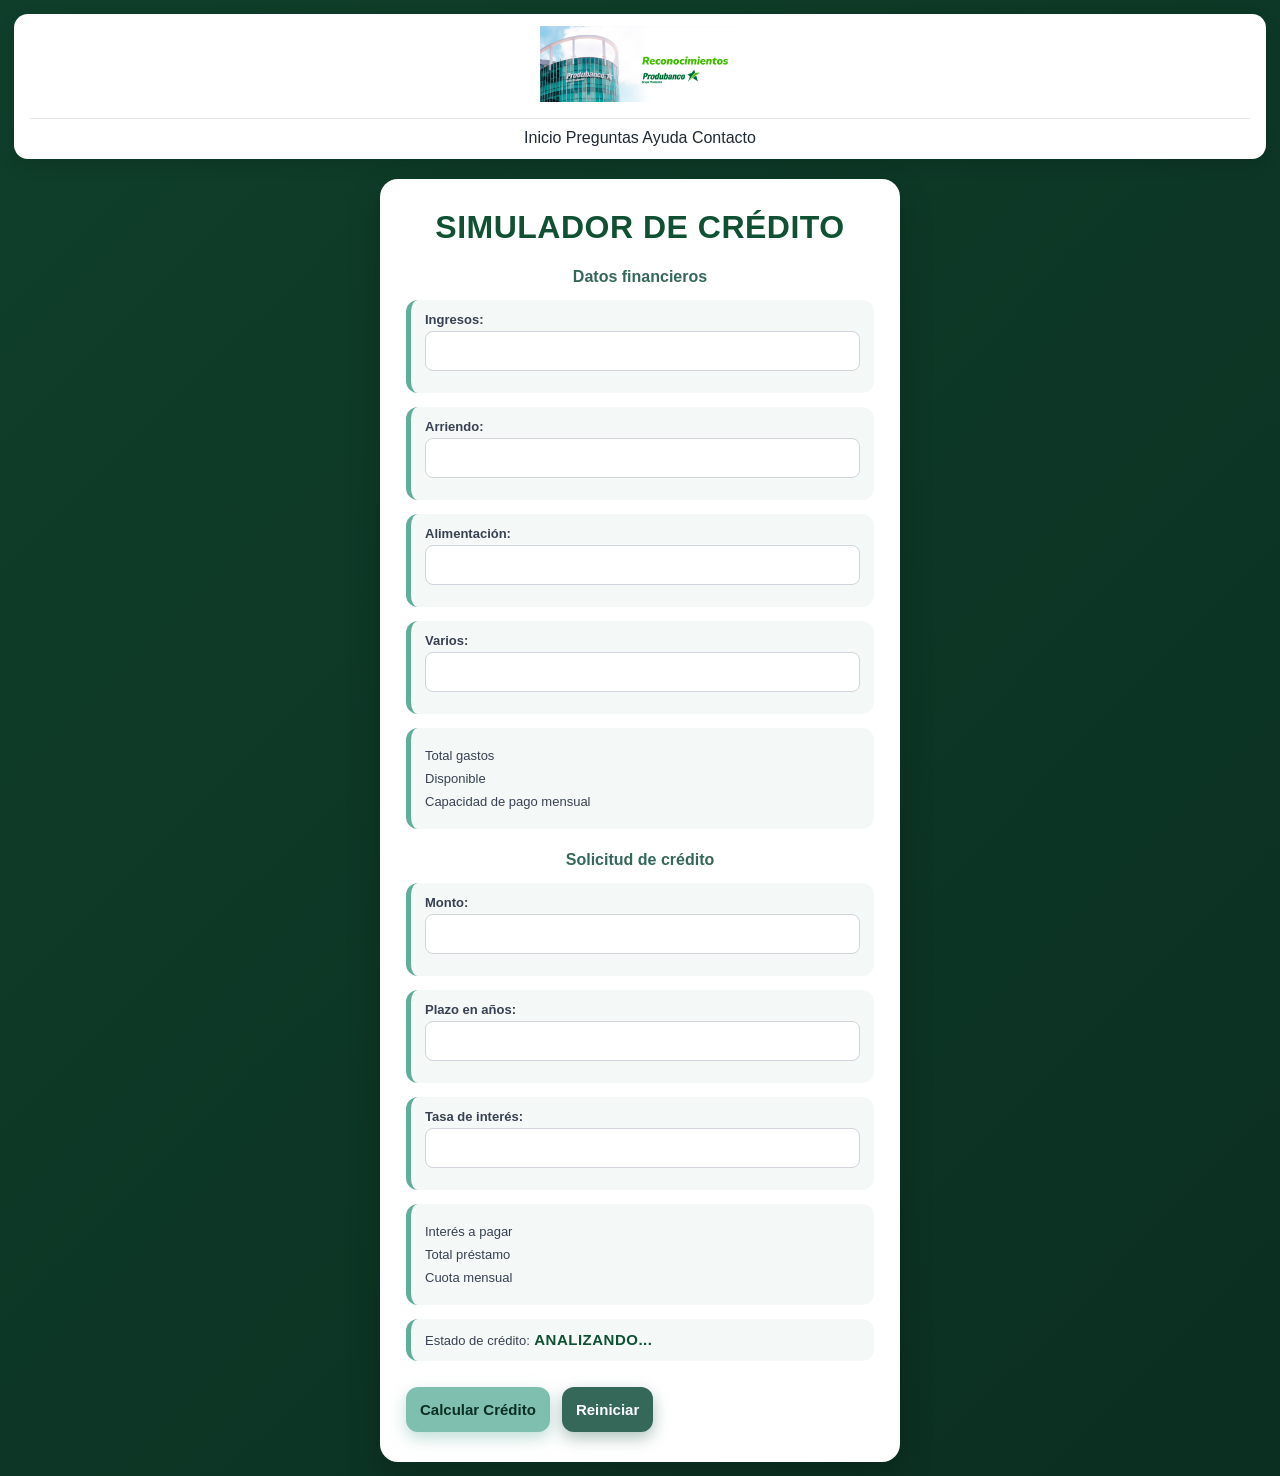
<file: index.html>
<!DOCTYPE html>
<html lang="es">
<head>
    <meta charset="UTF-8">
    <meta name="viewport" content="width=device-width, initial-scale=1.0">
    <title>Simulador de Crédito</title>
    <link rel="stylesheet" href="simulador.css">
</head>

<body>
    
<header>
    <img src="produbanco.png" class="logo-banco" alt="Banco">
        <nav class="menu">
            Inicio
            Preguntas
            Ayuda
            Contacto
        </nav>
    </header>

    <main>
        <div class="container">
    <h1>SIMULADOR DE CRÉDITO</h1>
        <h2>Datos financieros</h2>

        <div class="resultados">
            <label for="txtIngresos">Ingresos:</label>
            <input type="text" id="txtIngresos">
        </div>

        <div class="resultados">
            <label for="txtArriendo">Arriendo:</label>
            <input type="text" id="txtArriendo">
        </div>

        <div class="resultados">
            <label for="txtAlimentacion">Alimentación:</label>
            <input type="text" id="txtAlimentacion">
        </div>

        <div class="resultados">
            <label for="txtVarios">Varios:</label>
            <input type="text" id="txtVarios">
        </div>

        <div class="resultados">
            <div class="fila">
                <span class="label">Total gastos</span>
                <span class="valor" id="spnTotalGastos"></span>
            </div>

            <div class="fila">
                <span class="label">Disponible</span>
                <span class="valor" id="spnDisponible"></span>
            </div>

            <div class="fila">
                <span class="label">Capacidad de pago mensual</span>
                <span class="valor" id="spnCapacidadPago"></span>
            </div>
        </div>

        <h2>Solicitud de crédito</h2>

        <div class="resultados">
            <label for="txtMonto">Monto:</label>
            <input type="text" id="txtMonto">
        </div>

        <div class="resultados">
            <label for="txtPlazo">Plazo en años:</label>
            <input type="text" id="txtPlazo">
        </div>

        <div class="resultados">
            <label for="txtTasaInteres">Tasa de interés:</label>
            <input type="text" id="txtTasaInteres">
        </div>

        <div class="resultados">
            <div class="fila">
                <span class="label">Interés a pagar</span>
                <span class="valor" id="spnInteresPagar"></span>
            </div>

            <div class="fila">
                <span class="label">Total préstamo</span>
                <span class="valor" id="spnTotalPrestamo"></span>
            </div>

            <div class="fila">
                <span class="label">Cuota mensual</span>
                <span class="valor" id="spnCuotaMensual"></span>
            </div>
        </div>

        <div class="resultados">
            <span class="label">Estado de crédito:</span>
            <span class="valor estado" id="spnEstadoCredito">ANALIZANDO...</span>
        </div>

        <div class="buttons">
            <button id="btnCalcularCredito" onclick="calcular()">Calcular Crédito</button>
            <button id="btnReiniciar" onclick="reiniciar()">Reiniciar</button>
        </div>
    </div>

    <script src="simulador.js"></script>
    <script src="funciones.js"></script>
        </div>
    </main>
</body>
</html>
</file>
<file: simulador.css>
/* =========================
   RESET & BASE
========================= */
* {
    box-sizing: border-box;
    font-family: "Segoe UI", Arial, sans-serif;
}

body {
    margin: 0;
    min-height: 100vh;
    background: linear-gradient(135deg, #0f3f2a, #0b2f21);
    padding: 14px;
    color: #1f2933;
}

/* =========================
   CONTENEDOR PRINCIPAL
========================= */
.container {
    background-color: #ffffff;
    width: 100%;
    max-width: 480px;
    padding: 24px 20px;
    border-radius: 18px;
    box-shadow: 0 14px 34px rgba(0, 0, 0, 0.22);
}

main {
    display: flex;
    justify-content: center;
    align-items: flex-start;
    margin-top: 20px;
}
/* =========================
   LOGO
========================= */
.logo-banco {
    display: block;
    margin: 0 auto 16px;
    width: 100%;
    max-width: 200px;
    height: auto;
}

/* =========================
   TITULOS
========================= */
h1 {
    text-align: center;
    color: #0f5132;
    margin: 0 0 8px;
    font-size: clamp(22px, 5vw, 30px);
    font-weight: 700;
    letter-spacing: 0.5px;
}

h2 {
    text-align: center;
    color: #356859;
    font-size: 16px;
    margin: 22px 0 10px;
    font-weight: 700;
}

/* =========================
   LABELS & INPUTS
========================= */
label {
    display: block;
    font-size: 13px;
    font-weight: 600;
    margin-bottom: 4px;
    color: #374151;
}

input {
    width: 100%;
    padding: 11px 12px;
    margin-bottom: 10px;
    border-radius: 8px;
    border: 1px solid #d1d5db;
    font-size: 14px;
}

input:focus {
    outline: none;
    border-color: #4fa890;
    box-shadow: 0 0 0 2px rgba(79, 168, 144, 0.25);
}

/* =========================
   BLOQUES DE RESULTADOS
========================= */
.resultados {
    margin-top: 14px;
    padding: 12px 14px;
    background-color: #f4f9f7;
    border-radius: 12px;
    border-left: 5px solid #5fae9b;
}

/* FILA TEXTO / VALOR */
.fila {
    display: flex;
    justify-content: space-between;
    align-items: center;
    margin: 8px 0;
}

.label {
    font-size: 13px;
    color: #374151;
    font-weight: 500;
}

.valor {
    font-size: 15px;
    font-weight: 700;
    color: #0f5132;
    text-align: right;
}

/* ESTADO DE CREDITO */
.estado {
    font-weight: 800;
    letter-spacing: 0.5px;
}

/* =========================
   BOTONES
========================= */
.buttons {
    display: flex;
    flex-direction: column;
    gap: 12px;
    margin-top: 26px;
}

button {
    padding: 14px;
    border-radius: 12px;
    border: none;
    font-weight: 700;
    font-size: 15px;
    cursor: pointer;
    transition: transform 0.1s ease, box-shadow 0.1s ease;
}

#btnCalcularCredito {
    background-color: #7fbfb0;
    color: #0b2f21;
    box-shadow: 0 6px 16px rgba(127, 191, 176, 0.5);
}

#btnReiniciar {
    background-color: #356859;
    color: #ffffff;
    box-shadow: 0 6px 16px rgba(53, 104, 89, 0.4);
}

button:active {
    transform: scale(0.97);
}

/* =========================
   TABLETS
========================= */
@media (min-width: 600px) {
    .container {
        padding: 30px 26px;
    }

    h1 {
        font-size: 32px;
    }

    .buttons {
        flex-direction: row;
    }
}

/* =========================
   DESKTOP
========================= */
@media (min-width: 900px) {
    .container {
        max-width: 520px;
    }
}
/* =========================
   HEADER Y MENU
========================= */
header {
    background-color: #ffffff;
    border-radius: 14px;
    padding: 12px 16px;
    margin-bottom: 10px;
    box-shadow: 0 6px 18px rgba(0, 0, 0, 0.12);
}
.menu {
    display: flex;
    justify-content: space-around;
    align-items: center;
    margin-top: 6px;
    border-top: 1px solid #e5e7eb;
    padding-top: 10px;
}
.menu a {
    text-decoration: none;
    color: #356859;
    font-size: 14px;
    font-weight: 600;
    padding: 6px 10px;
    border-radius: 6px;
    transition: background-color 0.2s ease;
}
.menu a:hover {
    background-color: #e6f3ef;
}

@media (max-width: 600px) {
    .menu {
        flex-direction: column;
        gap: 8px;
    }
}
</file>
